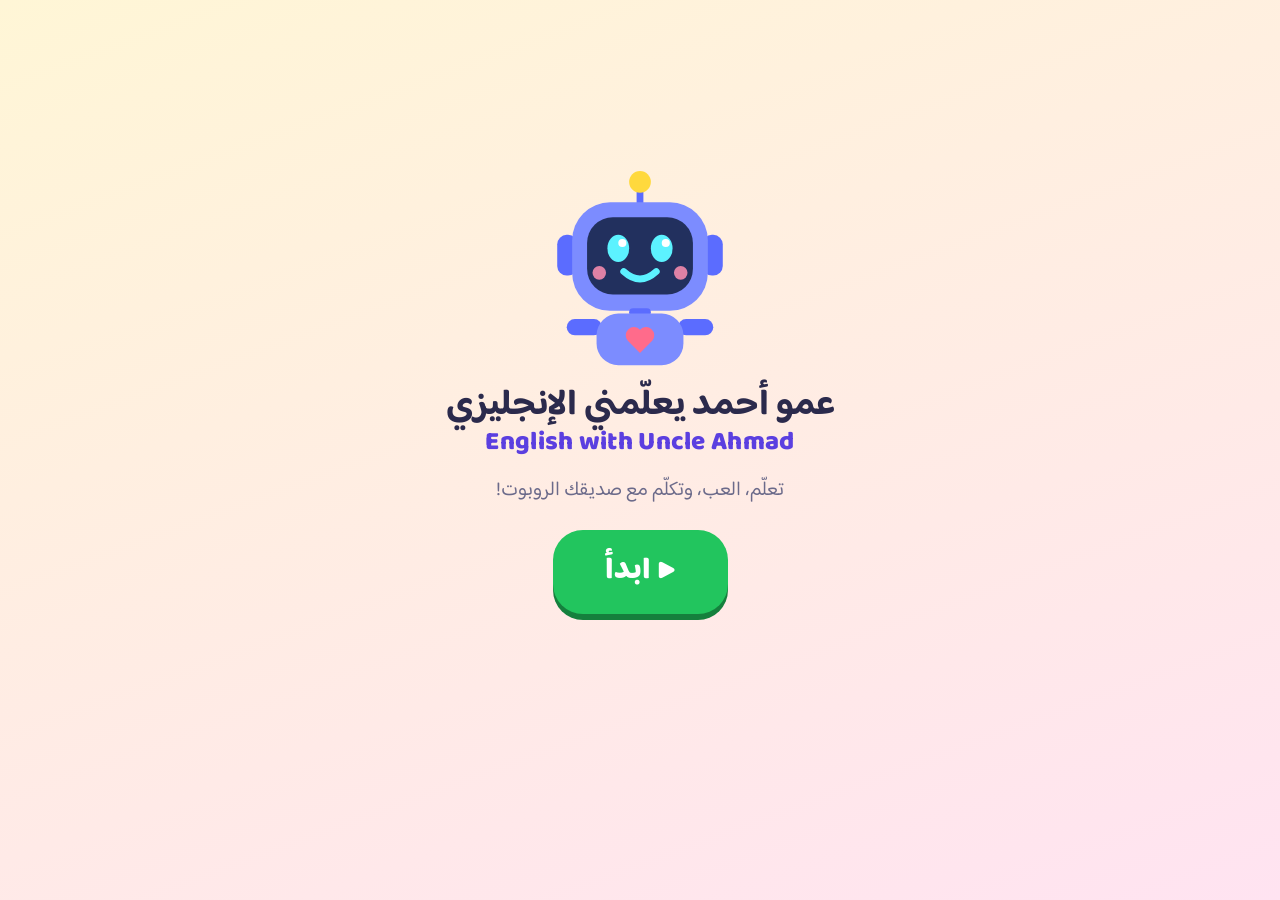
<file: index.html>
<!doctype html>
<html lang="ar" dir="rtl">
<head>
  <meta charset="utf-8">
  <meta name="viewport" content="width=device-width, initial-scale=1, viewport-fit=cover">
  <meta name="theme-color" content="#7C5CFF">
  <meta name="description" content="تطبيق لتعليم الأطفال اللغة الإنجليزية مع الروبوت عمو أحمد">
  <meta name="mobile-web-app-capable" content="yes">
  <meta name="apple-mobile-web-app-capable" content="yes">
  <meta name="apple-mobile-web-app-status-bar-style" content="default">
  <meta name="apple-mobile-web-app-title" content="عمو أحمد">
  <title>عمو أحمد يعلّمني الإنجليزي</title>
  <link rel="manifest" href="manifest.webmanifest">
  <link rel="icon" href="icons/icon.svg" type="image/svg+xml">
  <link rel="apple-touch-icon" href="icons/icon-192.png">
  <link rel="preconnect" href="https://fonts.googleapis.com">
  <link rel="preconnect" href="https://fonts.gstatic.com" crossorigin>
  <link rel="stylesheet" href="https://fonts.googleapis.com/css2?family=Baloo+Bhaijaan+2:wght@500;700;800&display=swap">
  <link rel="stylesheet" href="styles.css">
</head>
<body>
  <div id="app" class="is-splash">
    <header class="topbar">
      <button id="backBtn" class="icon-btn" type="button" aria-label="رجوع">→</button>
      <div id="title" class="title">عمو أحمد</div>
      <div class="stars-pill" aria-label="نجومك"><span>⭐</span><span id="starCount">0</span></div>
      <button id="profileBtn" class="icon-btn profile-btn" type="button" aria-label="اختر الطفل">👤</button>
    </header>

    <section class="robot-dock">
      <div id="robot" class="robot" aria-hidden="true">
        <svg viewBox="0 0 140 150">
          <g class="r-antenna">
            <line x1="70" y1="12" x2="70" y2="28" stroke="#5B6CFF" stroke-width="5" stroke-linecap="round"/>
            <circle class="r-bulb" cx="70" cy="11" r="8" fill="#FFD93D"/>
          </g>
          <rect x="9" y="50" width="15" height="30" rx="7" fill="#5B6CFF"/>
          <rect x="116" y="50" width="15" height="30" rx="7" fill="#5B6CFF"/>
          <rect x="20" y="26" width="100" height="80" rx="28" fill="#7C8CFF"/>
          <rect x="31" y="37" width="78" height="57" rx="19" fill="#22305E"/>
          <g class="r-eyes">
            <ellipse class="r-eye" cx="54" cy="60" rx="8" ry="10" fill="#5CF2FF"/>
            <ellipse class="r-eye" cx="86" cy="60" rx="8" ry="10" fill="#5CF2FF"/>
            <circle cx="57" cy="56" r="3" fill="#fff"/>
            <circle cx="89" cy="56" r="3" fill="#fff"/>
          </g>
          <circle cx="40" cy="78" r="5" fill="#FF8FB1" opacity=".85"/>
          <circle cx="100" cy="78" r="5" fill="#FF8FB1" opacity=".85"/>
          <path class="r-smile" d="M58 77 Q70 88 82 77" stroke="#5CF2FF" stroke-width="5" fill="none" stroke-linecap="round"/>
          <ellipse class="r-talk" cx="70" cy="81" rx="10" ry="6" fill="#5CF2FF"/>
          <rect x="62" y="104" width="16" height="6" rx="3" fill="#5B6CFF"/>
          <g class="r-arm r-arm-l"><rect x="16" y="112" width="26" height="12" rx="6" fill="#5B6CFF"/></g>
          <g class="r-arm r-arm-r"><rect x="98" y="112" width="26" height="12" rx="6" fill="#5B6CFF"/></g>
          <rect x="38" y="108" width="64" height="38" rx="16" fill="#7C8CFF"/>
          <path d="M70 137 l-9 -9 a6 6 0 0 1 9 -8 a6 6 0 0 1 9 8 z" fill="#FF6B8B"/>
        </svg>
      </div>
      <button id="bubble" class="bubble" type="button" aria-live="polite" title="اضغط لتسمع مرة أخرى">
        <span class="b-en" dir="ltr"></span>
        <span class="b-ar"></span>
      </button>
    </section>

    <main id="main"></main>
  </div>

  <div id="overlay" class="overlay" hidden></div>
  <div id="toast" class="toast" role="status" hidden></div>
  <div id="confetti" class="confetti" aria-hidden="true"></div>

  <script>
    // شبكة أمان: إن تعطّل التطبيق عند البدء (مثلاً نسخ مختلطة من الكاش) نعرض زر إصلاح بدل شاشة فارغة.
    // الإصلاح يمسح الكاش فقط — النجوم وملفات الأطفال تبقى.
    (function () {
      function showRepair() {
        if (window.__roboReady || document.getElementById('repairBox')) return;
        var box = document.createElement('div');
        box.id = 'repairBox';
        box.style.cssText = 'position:fixed;inset:0;z-index:999;display:flex;flex-direction:column;align-items:center;justify-content:center;gap:16px;padding:24px;text-align:center;background:#FFF6D6;font:700 20px system-ui,sans-serif;color:#2B2A4C';
        box.innerHTML = '<div style="font-size:72px">🤖🔧</div><div>عمو أحمد يحتاج تحديث صغير</div>' +
          '<button style="font:800 24px system-ui,sans-serif;padding:16px 36px;border:0;border-radius:22px;background:#22C55E;color:#fff">🔄 إصلاح وتحديث</button>' +
          '<div style="font-size:15px;color:#6B6A8A">النجوم وملفات الأطفال لن تُحذف</div>';
        box.querySelector('button').onclick = function () {
          var jobs = [];
          if (window.caches) jobs.push(caches.keys().then(function (k) { return Promise.all(k.map(function (x) { return caches.delete(x); })); }));
          if (navigator.serviceWorker) jobs.push(navigator.serviceWorker.getRegistrations().then(function (r) { return Promise.all(r.map(function (x) { return x.unregister(); })); }));
          Promise.all(jobs).catch(function () {}).then(function () { location.reload(); });
        };
        document.body.appendChild(box);
      }
      window.addEventListener('error', function () { setTimeout(showRepair, 50); });
      window.addEventListener('load', function () { setTimeout(showRepair, 1500); });
    })();
  </script>
  <script src="levels.js"></script>
  <script src="app.js"></script>
</body>
</html>
</file>
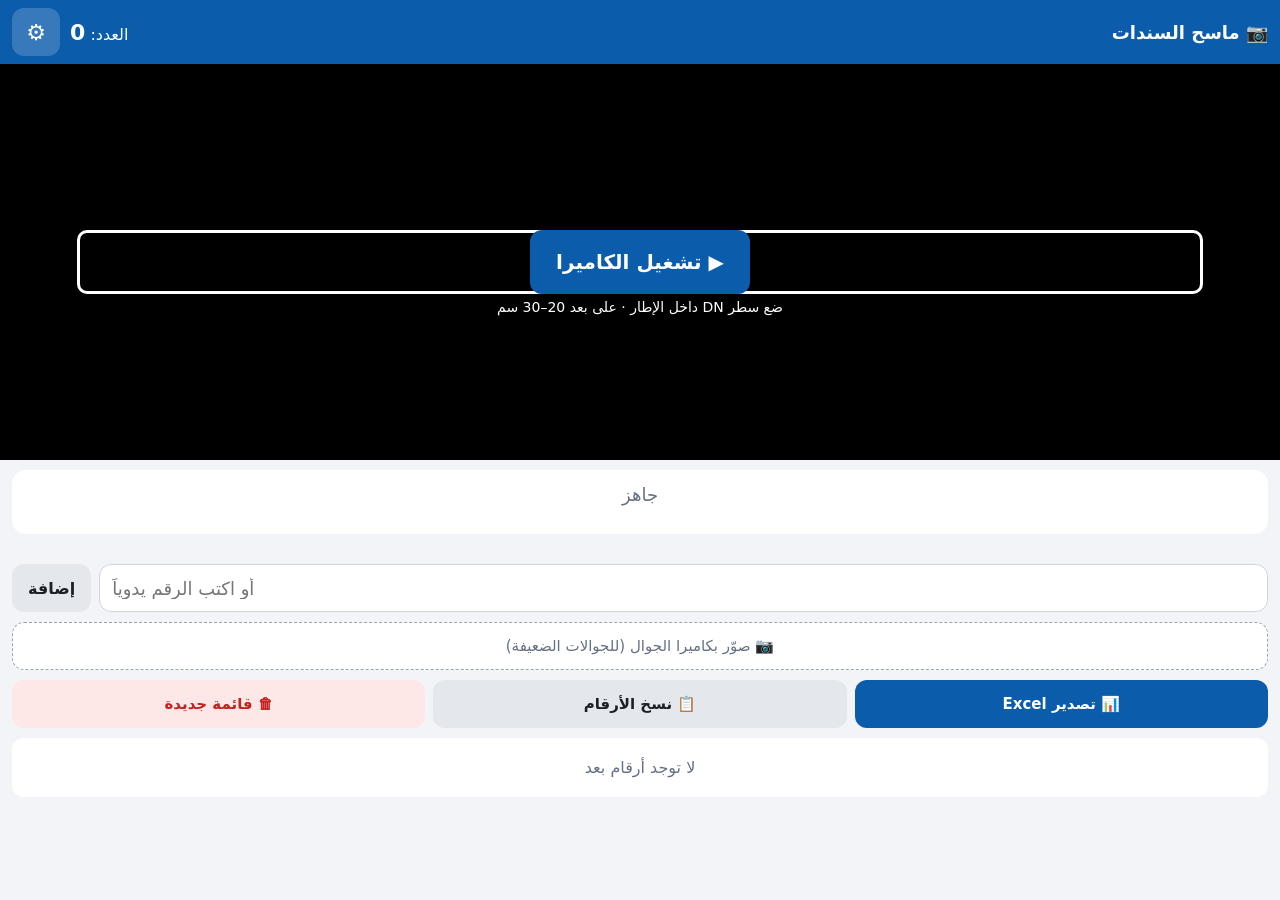
<file: dn-scanner/index.html>
<!doctype html>
<html lang="ar" dir="rtl">
<head>
  <meta charset="utf-8">
  <meta name="viewport" content="width=device-width, initial-scale=1, viewport-fit=cover">
  <meta name="theme-color" content="#0b5cab">
  <meta name="apple-mobile-web-app-capable" content="yes">
  <meta name="mobile-web-app-capable" content="yes">
  <meta name="apple-mobile-web-app-title" content="ماسح السندات">
  <title>ماسح السندات</title>
  <link rel="manifest" href="manifest.webmanifest">
  <link rel="icon" href="icons/icon-192.png">
  <link rel="apple-touch-icon" href="icons/icon-192.png">
  <link rel="stylesheet" href="styles.css">
</head>
<body>
  <header class="bar">
    <h1>📷 ماسح السندات</h1>
    <div class="count">العدد: <b id="count"><bdi dir="ltr">0</bdi></b></div>
    <button id="btnSettings" class="icon" aria-label="الإعدادات">⚙️</button>
  </header>

  <section class="cam" id="cam">
    <video id="video" playsinline muted autoplay></video>
    <div class="frame" id="frame"><span>ضع سطر DN داخل الإطار · على بعد 20–30 سم</span></div>
    <div class="camTools">
      <button id="btnTorch" class="icon" hidden aria-label="الفلاش">🔦</button>
      <input id="zoom" type="range" hidden aria-label="تقريب">
      <button id="btnPause" class="icon" hidden aria-label="إيقاف مؤقت">⏸</button>
    </div>
    <div id="focusRing" class="focusRing" hidden></div>
    <button id="btnShot" class="shot" hidden aria-label="التقاط">📸</button>
    <button id="btnStart" class="start">▶ تشغيل الكاميرا</button>
    <div id="camMsg" class="camMsg" hidden></div>
  </section>

  <div id="result" class="result idle">جاهز</div>
  <div id="ocrLive" class="ocrLive" dir="ltr"></div>

  <div id="confirmBox" class="confirmBox" hidden>
    <div>هل هذا هو رقم السند؟</div>
    <b id="confirmNum" dir="ltr"></b>
    <div class="row3">
      <button id="confirmYes" class="primary">✅ نعم، أضفه</button>
      <button id="confirmEdit">✏️ تعديل</button>
      <button id="confirmNo">✕</button>
    </div>
  </div>

  <form id="manual" class="manual" autocomplete="off">
    <input id="manualInput" inputmode="numeric" placeholder="أو اكتب الرقم يدوياً" dir="ltr">
    <button type="submit">إضافة</button>
  </form>

  <button id="btnNative" class="native" type="button">📷 صوّر بكاميرا الجوال (للجوالات الضعيفة)</button>
  <input id="nativeCam" type="file" accept="image/*" capture="environment" hidden>

  <div id="photoView" class="photoView" hidden>
    <p id="photoHint">المس رقم السند (DN) في الصورة</p>
    <canvas id="photoCanvas"></canvas>
    <button id="photoClose" type="button">إلغاء</button>
  </div>

  <div class="actions">
    <button id="btnExport" class="primary">📊 تصدير Excel</button>
    <button id="btnCopy">📋 نسخ الأرقام</button>
    <button id="btnClear" class="danger">🗑 قائمة جديدة</button>
  </div>

  <ol id="list" class="list"></ol>

  <dialog id="settings">
    <form method="dialog">
      <h2>الإعدادات</h2>
      <label>اسم الجهاز / الموظف (يظهر في ملف Excel)
        <input id="setDevice" maxlength="30">
      </label>
      <label>عدد خانات رقم الفاتورة (بدون DN)
        <input id="setLen" type="number" min="0" max="20" inputmode="numeric">
        <small>مثال: DN١٢٠٢٠٤٠٠٢٠٦ أو DN12020400281 ← 11 خانة. ضع 0 لقبول أي رقم من 8 إلى 14 خانة.</small>
      </label>
      <label class="row"><input id="setSound" type="checkbox"> صوت عند القراءة</label>
      <label class="row"><input id="setConfirm" type="checkbox"> تأكيد بقراءتين متطابقتين (أدق)</label>
      <p class="learn">🧠 تعلّم القارئ <bdi dir="ltr" id="learnCount">0</bdi> حرفاً من تصحيحاتك على هذا الجهاز.
        <small>إذا لم يقرأ السند: اترك الكاميرا عليه واكتب الرقم يدوياً، أو صحّح رقماً خاطئاً بـ ✏️، فيتعلّم القارئ.</small>
        <button id="btnResetLearn" type="button" class="danger">مسح ما تعلّمه</button></p>
      <p class="ver">الإصدار <bdi dir="ltr" id="ver"></bdi> · يعمل بدون إنترنت · البيانات على هذا الجهاز فقط</p>
      <menu><button value="ok" class="primary">حفظ</button></menu>
    </form>
  </dialog>

  <script src="digits.js"></script>
  <script src="templates.js"></script>
  <script src="xlsx.js"></script>
  <script src="app.js"></script>
  <script>
    if ('serviceWorker' in navigator) {
      addEventListener('load', () => navigator.serviceWorker.register('sw.js').catch(() => {}));
    }
  </script>
</body>
</html>
</file>
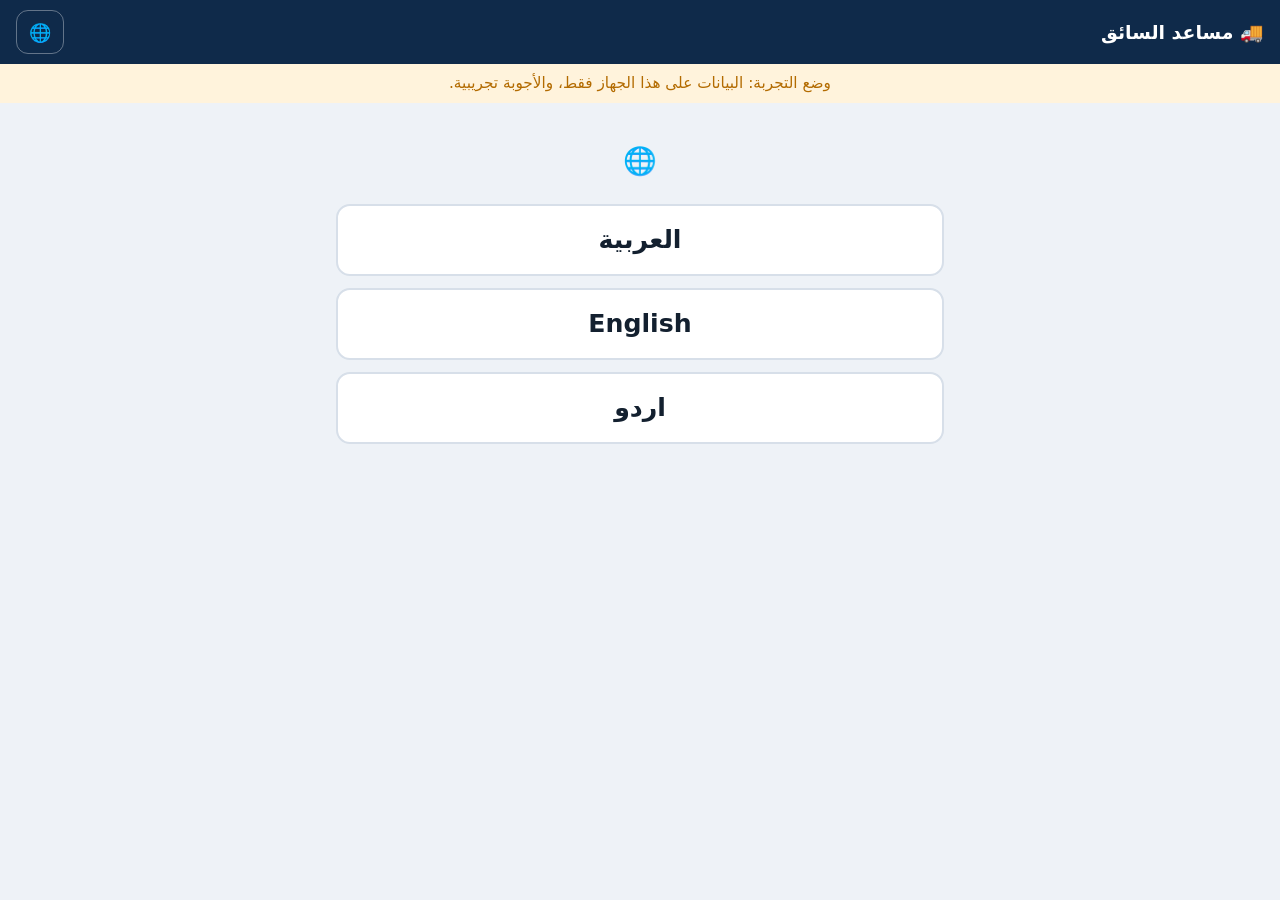
<file: driver-bot/index.html>
<!doctype html>
<html lang="ar" dir="rtl">
<head>
  <meta charset="utf-8">
  <meta name="viewport" content="width=device-width, initial-scale=1, viewport-fit=cover">
  <meta name="theme-color" content="#0f2a4a">
  <title>مساعد السائق</title>
  <link rel="manifest" href="manifest.webmanifest">
  <link rel="icon" href="icon.svg" type="image/svg+xml">
  <link rel="apple-touch-icon" href="icon.svg">
  <link rel="stylesheet" href="styles.css">
</head>
<body>
  <header class="top">
    <div class="brand"><span aria-hidden="true">🚚</span> <span id="appName">مساعد السائق</span></div>
    <div class="top-actions">
      <span id="truckBadge" class="badge" hidden></span>
      <button id="langBtn" class="ghost" type="button">🌐</button>
      <button id="logoutBtn" class="ghost" type="button" hidden>🚪</button>
    </div>
  </header>

  <div id="demoBanner" class="demo" hidden></div>

  <main id="app">
    <!-- اختيار اللغة -->
    <section id="langScreen" class="screen" hidden>
      <h1 class="center">🌐</h1>
      <div class="lang-list">
        <button class="big" data-lang="ar" type="button" lang="ar" dir="rtl">العربية</button>
        <button class="big" data-lang="en" type="button" lang="en" dir="ltr">English</button>
        <button class="big" data-lang="ur" type="button" lang="ur" dir="rtl">اردو</button>
      </div>
    </section>

    <!-- الدخول -->
    <section id="loginScreen" class="screen" hidden>
      <form id="loginForm" class="card" autocomplete="on">
        <label><span data-t="truckNo"></span>
          <input id="truckInput" name="truck" inputmode="text" autocapitalize="characters" autocomplete="username" required dir="ltr">
        </label>
        <label><span data-t="pin"></span>
          <input id="pinInput" name="pin" type="password" inputmode="numeric" autocomplete="current-password" required dir="ltr">
        </label>
        <button class="big primary" type="submit" data-t="login"></button>
        <p id="loginMsg" class="msg" role="alert"></p>
        <p id="demoHint" class="hint" hidden></p>
      </form>
    </section>

    <!-- الشاشة الرئيسية -->
    <section id="homeScreen" class="screen" hidden>
      <div id="statusCard" class="card status">
        <div class="km-label" data-t="odometer"></div>
        <div class="km"><bdi dir="ltr" id="kmValue">—</bdi> <span data-t="km"></span></div>
        <div class="bar" aria-hidden="true"><div id="barFill"></div></div>
        <p id="oilLine" class="oil-line"></p>
        <p id="oilSub" class="sub"></p>
        <div class="row">
          <button id="readingBtn" class="big primary" type="button" data-t="updateKm"></button>
          <button id="oilBtn" class="big" type="button" data-t="oilChanged"></button>
        </div>
      </div>

      <div class="card chat">
        <h2 data-t="askTitle"></h2>
        <div id="messages" class="messages" aria-live="polite"></div>
        <div id="chips" class="chips"></div>
        <form id="askForm" class="ask">
          <textarea id="askInput" rows="1" maxlength="1000"></textarea>
          <button id="micBtn" class="icon" type="button" hidden>🎤</button>
          <button id="sendBtn" class="icon primary" type="submit">➤</button>
        </form>
      </div>
    </section>
  </main>

  <!-- نافذة إدخال العداد -->
  <div id="kmDialog" class="overlay" hidden>
    <form id="kmForm" class="card dialog">
      <p id="kmTitle" class="dialog-title"></p>
      <input id="kmInput" inputmode="numeric" pattern="[0-9٠-٩۰-۹,]*" dir="ltr" autocomplete="off" required>
      <p id="kmMsg" class="msg" role="alert"></p>
      <div class="row">
        <button class="big primary" type="submit" data-t="save"></button>
        <button id="kmCancel" class="big" type="button" data-t="cancel"></button>
      </div>
    </form>
  </div>

  <div id="toast" class="toast" hidden></div>

  <script src="app.js"></script>
</body>
</html>
</file>
<file: styles.css>
:root {
  --bg1: #FFF6D6;
  --bg2: #FFE3F1;
  --ink: #2B2A4C;
  --muted: #6B6A8A;
  --card: #FFFFFF;
  --primary: #7C5CFF;
  --primary-dark: #5B3FE0;
  --green: #22C55E;
  --red: #FF5C7A;
  --yellow: #FFD93D;
  --blue: #3BA7FF;
  --radius: 26px;
  --shadow: 0 6px 0 rgba(43, 42, 76, .12), 0 10px 24px rgba(43, 42, 76, .10);
  --font: 'Baloo Bhaijaan 2', 'Segoe UI', Tahoma, 'Noto Sans Arabic', system-ui, sans-serif;
}

* { box-sizing: border-box; -webkit-tap-highlight-color: transparent; }
html, body { margin: 0; height: 100%; }
body {
  font-family: var(--font);
  color: var(--ink);
  background: linear-gradient(160deg, var(--bg1), var(--bg2)) fixed;
  background-color: var(--bg1);
  overscroll-behavior-y: none;
  -webkit-user-select: none;
  user-select: none;
}
button { font-family: inherit; color: inherit; cursor: pointer; border: 0; background: none; }
[dir="ltr"] { direction: ltr; unicode-bidi: isolate; }
.en-text { font-weight: 800; letter-spacing: .3px; }

#app {
  max-width: 640px;
  margin: 0 auto;
  min-height: 100%;
  padding: calc(env(safe-area-inset-top) + 8px) 16px calc(env(safe-area-inset-bottom) + 24px);
  display: flex;
  flex-direction: column;
}

/* ---------- top bar ---------- */
.topbar { display: flex; align-items: center; gap: 10px; min-height: 56px; }
.title { flex: 1; font-size: 22px; font-weight: 800; text-align: center; white-space: nowrap; overflow: hidden; text-overflow: ellipsis; }
.icon-btn {
  width: 52px; height: 52px; border-radius: 18px; background: var(--card); box-shadow: var(--shadow);
  font-size: 26px; font-weight: 800; display: grid; place-items: center; flex: none;
}
.icon-btn:active { transform: translateY(3px); box-shadow: 0 3px 0 rgba(43,42,76,.12); }
.stars-pill {
  display: flex; align-items: center; gap: 4px; background: var(--card); box-shadow: var(--shadow);
  border-radius: 999px; padding: 6px 14px; font-size: 22px; font-weight: 800; flex: none;
}
.is-home #backBtn { visibility: hidden; }
.is-splash .topbar, .is-splash .robot-dock { display: none; }

/* ---------- robot + bubble ---------- */
.robot-dock { display: flex; align-items: center; gap: 10px; margin: 6px 0 14px; }
.robot { width: 104px; flex: none; }
.robot svg { width: 100%; height: auto; display: block; overflow: visible; }
.bubble {
  position: relative; flex: 1; min-height: 84px; background: var(--card); border-radius: var(--radius);
  box-shadow: var(--shadow); padding: 12px 16px; text-align: start;
  display: flex; flex-direction: column; justify-content: center; gap: 2px;
}
.bubble::before {
  content: ''; position: absolute; top: 50%; right: -10px; transform: translateY(-50%);
  border: 12px solid transparent; border-right: 0; border-left-color: var(--card);
}
.b-en { font-size: 24px; font-weight: 800; color: var(--primary-dark); line-height: 1.25; text-align: left; }
.b-ar { font-size: 18px; font-weight: 600; color: var(--muted); line-height: 1.4; }
.b-en:empty, .b-ar:empty { display: none; }

/* robot animations */
.r-eye { transform-box: fill-box; transform-origin: center; animation: blink 4.5s infinite; }
.r-bulb { animation: glow 1.8s ease-in-out infinite; }
.r-talk { display: none; transform-box: fill-box; transform-origin: center; }
.robot.talking .r-smile { display: none; }
.robot.talking .r-talk { display: block; animation: talk .22s ease-in-out infinite alternate; }
.r-arm { transform-box: fill-box; }
.r-arm-l { transform-origin: 100% 50%; }
.r-arm-r { transform-origin: 0% 50%; }
.robot.wave .r-arm-r { animation: wave .5s ease-in-out 3 alternate; }
.robot.happy svg { animation: hop .45s ease-out 2; }
.robot.happy .r-arm-l { animation: armUpL .45s ease-out 2; }
.robot.happy .r-arm-r { animation: armUpR .45s ease-out 2; }
.robot.listening .r-bulb { fill: #FF5C7A; animation: glow .5s infinite; }

@keyframes blink { 0%, 92%, 100% { transform: scaleY(1); } 95% { transform: scaleY(.1); } }
@keyframes glow { 50% { opacity: .45; } }
@keyframes talk { from { transform: scaleY(.25); } to { transform: scaleY(1.15); } }
@keyframes wave { from { transform: rotate(0); } to { transform: rotate(-55deg); } }
@keyframes hop { 50% { transform: translateY(-14px); } }
@keyframes armUpL { 50% { transform: rotate(40deg); } }
@keyframes armUpR { 50% { transform: rotate(-40deg); } }

/* ---------- generic ---------- */
#main { flex: 1; }
.screen { animation: pop .3s ease-out; }
@keyframes pop { from { opacity: 0; transform: translateY(10px); } }
.section-title { font-size: 24px; font-weight: 800; margin: 6px 4px 12px; }
.tip {
  background: rgba(255,255,255,.75); border: 3px dashed #FFB84D; border-radius: 20px;
  padding: 10px 14px; font-size: 18px; font-weight: 600; margin-bottom: 14px; line-height: 1.5;
}
.btn {
  display: flex; align-items: center; justify-content: center; gap: 10px;
  min-height: 64px; padding: 10px 22px; border-radius: 22px; font-size: 22px; font-weight: 800;
  background: var(--primary); color: #fff; box-shadow: 0 6px 0 var(--primary-dark);
  transition: transform .08s;
}
.btn:active { transform: translateY(4px); box-shadow: 0 2px 0 var(--primary-dark); }
.btn.green { background: var(--green); box-shadow: 0 6px 0 #15803D; }
.btn.orange { background: #FF9F43; box-shadow: 0 6px 0 #D97706; }
.btn.white { background: var(--card); color: var(--ink); box-shadow: var(--shadow); }
.btn.block { width: 100%; }
.btn-row { display: flex; gap: 12px; flex-wrap: wrap; }
.btn-row > .btn { flex: 1; min-width: 130px; }
.btn small { font-size: 15px; opacity: .85; font-weight: 600; }

/* ---------- splash ---------- */
.splash { min-height: 85vh; display: flex; flex-direction: column; align-items: center; justify-content: center; text-align: center; gap: 14px; }
.splash .robot { width: 190px; }
.splash h1 { font-size: 36px; margin: 0; line-height: 1.2; }
.splash h1 .en-text { display: block; color: var(--primary-dark); font-size: 26px; }
.splash p { font-size: 20px; margin: 0 0 8px; color: var(--muted); }
.splash .btn { font-size: 30px; min-height: 84px; padding: 10px 52px; border-radius: 30px; animation: pulse 1.6s infinite; }
@keyframes pulse { 50% { transform: scale(1.05); } }

/* ---------- home: level map ---------- */
.levels { display: grid; grid-template-columns: repeat(2, minmax(0, 1fr)); gap: 14px; }
.level-tile {
  position: relative; border-radius: var(--radius); padding: 14px 10px 12px; min-height: 150px;
  background: var(--c); color: #fff; box-shadow: 0 6px 0 rgba(0,0,0,.18), 0 10px 22px rgba(0,0,0,.12);
  display: flex; flex-direction: column; align-items: center; justify-content: center; gap: 2px; text-align: center;
}
.level-tile:active { transform: translateY(4px); }
.level-tile .num {
  position: absolute; top: 8px; right: 10px; width: 36px; height: 36px; border-radius: 50%;
  background: rgba(255,255,255,.9); color: var(--ink); font-weight: 800; font-size: 20px; display: grid; place-items: center;
}
.level-tile .ico { font-size: 50px; line-height: 1.1; }
.level-tile .t-ar { font-size: 19px; font-weight: 800; line-height: 1.25; }
.level-tile .t-en { font-size: 14px; font-weight: 700; opacity: .9; }
.level-tile .lstars { font-size: 18px; letter-spacing: 2px; margin-top: 2px; }
.level-tile.locked { filter: grayscale(.85); opacity: .6; }
.level-tile.locked .ico { opacity: .55; }
.level-tile .lock { font-size: 14px; font-weight: 700; background: rgba(0,0,0,.25); border-radius: 999px; padding: 1px 10px; margin-top: 4px; }
.level-tile.current { outline: 5px solid var(--yellow); outline-offset: 3px; animation: pulse 1.8s infinite; }
.home-actions { display: flex; gap: 12px; margin-top: 18px; }
.home-actions .btn { flex: 1; font-size: 18px; min-height: 56px; }

/* ---------- level menu ---------- */
.activities { display: grid; gap: 14px; }
.activity {
  display: flex; align-items: center; gap: 14px; padding: 14px 18px; border-radius: var(--radius);
  background: var(--card); box-shadow: var(--shadow); text-align: start; min-height: 96px;
}
.activity:active { transform: translateY(4px); }
.activity .a-ico { font-size: 46px; width: 70px; height: 70px; border-radius: 22px; display: grid; place-items: center; background: var(--c); flex: none; }
.activity .a-body { flex: 1; }
.activity .a-ar { font-size: 23px; font-weight: 800; display: block; }
.activity .a-en { font-size: 16px; font-weight: 700; color: var(--muted); display: block; }
.activity .a-state { font-size: 30px; }
.goals { margin: 0 0 14px; padding: 12px 18px; background: rgba(255,255,255,.75); border-radius: 20px; font-size: 18px; line-height: 1.7; }
.goals b { display: block; font-size: 19px; }
.goals ul { margin: 0; padding-inline-start: 22px; }
.level-stars { text-align: center; font-size: 34px; letter-spacing: 6px; margin: 6px 0 14px; }

/* ---------- learn: picture cards ---------- */
.cards { display: grid; grid-template-columns: repeat(2, minmax(0, 1fr)); gap: 14px; }
.pcard {
  position: relative; background: var(--card); border-radius: var(--radius); box-shadow: var(--shadow);
  aspect-ratio: 1 / 1; display: flex; flex-direction: column; align-items: center; justify-content: center;
  border: 4px solid transparent;
}
.pcard:active { transform: scale(.96); }
.pcard .emoji { font-size: clamp(64px, 20vw, 96px); line-height: 1; }
.pcard .word { font-size: 24px; font-weight: 800; color: var(--primary-dark); margin-top: 6px; }
.pcard.heard { border-color: #C9F5D7; }
.pcard .badge { position: absolute; top: 8px; left: 10px; font-size: 24px; }
.pcard.bounce .emoji { animation: bounce .5s; }
@keyframes bounce { 30% { transform: scale(1.25) rotate(-6deg); } 60% { transform: scale(.95) rotate(4deg); } }

/* ---------- word sheet (overlay) ---------- */
.overlay {
  position: fixed; inset: 0; z-index: 50; background: rgba(43,42,76,.45);
  display: flex; align-items: flex-end; justify-content: center; animation: fade .2s;
}
.overlay[hidden] { display: none; }
@keyframes fade { from { opacity: 0; } }
.sheet {
  width: 100%; max-width: 640px; background: var(--card); border-radius: 32px 32px 0 0;
  padding: 18px 16px calc(env(safe-area-inset-bottom) + 20px); text-align: center; position: relative;
  animation: up .25s ease-out; max-height: 92vh; overflow-y: auto;
}
@keyframes up { from { transform: translateY(40%); } }
.sheet .close { position: absolute; top: 12px; left: 12px; width: 48px; height: 48px; border-radius: 16px; background: #F1EEFF; font-size: 24px; font-weight: 800; }
.sheet .big-emoji { font-size: 130px; line-height: 1.1; display: inline-block; }
.sheet .big-emoji.bounce { animation: bounce .6s; }
.sheet .big-word { font-size: 52px; font-weight: 800; color: var(--primary-dark); line-height: 1.1; }
.sheet .big-ar { font-size: 28px; font-weight: 700; color: var(--muted); }
.sheet .example { margin: 10px auto 14px; padding: 8px 14px; background: #FFF6D6; border-radius: 16px; font-size: 18px; max-width: 420px; }
.sheet .example .en-text { display: block; font-size: 21px; color: var(--ink); }
.sheet .btn-row { margin-top: 10px; }
.sheet h2 { margin: 6px 0 10px; font-size: 26px; }
.sheet p { font-size: 18px; line-height: 1.6; margin: 6px 0; }
.result { min-height: 34px; font-size: 22px; font-weight: 800; margin-top: 8px; }
.result.ok { color: var(--green); }
.result.no { color: var(--red); }
.mic.listening { background: var(--red); box-shadow: 0 6px 0 #B91C3C; animation: pulse .7s infinite; }

/* ---------- game ---------- */
.dots { display: flex; justify-content: center; gap: 8px; margin: 0 0 14px; flex-wrap: wrap; }
.dots span { width: 18px; height: 18px; border-radius: 50%; background: rgba(43,42,76,.15); }
.dots span.ok { background: var(--green); }
.dots span.miss { background: #FFB84D; }
.dots span.now { background: var(--primary); transform: scale(1.3); }
.choices { display: grid; grid-template-columns: repeat(3, minmax(0, 1fr)); gap: 12px; }
.choice { min-width: 0; overflow: hidden;
  background: var(--card); border-radius: var(--radius); box-shadow: var(--shadow); aspect-ratio: 1/1;
  display: grid; place-items: center; font-size: clamp(54px, 17vw, 88px); border: 5px solid transparent;
}
.choice.right { border-color: var(--green); background: #E9FBEF; animation: bounce .5s; }
.choice.wrong { border-color: var(--red); animation: shake .4s; }
@keyframes shake { 20%, 60% { transform: translateX(-8px); } 40%, 80% { transform: translateX(8px); } }
.replay-row { display: flex; justify-content: center; margin-top: 18px; }
.score { text-align: center; padding: 10px 0; }
.score .big { font-size: 64px; font-weight: 800; color: var(--primary-dark); }
.score .stars3 { font-size: 54px; letter-spacing: 6px; }

/* ---------- chat ---------- */
.chat { display: flex; flex-direction: column; gap: 10px; padding-bottom: 8px; }
.msg { width: fit-content; max-width: 86%; padding: 10px 14px; border-radius: 22px; box-shadow: var(--shadow); animation: pop .25s; }
.msg.robot { align-self: flex-start; background: var(--card); border-start-start-radius: 6px; }
.msg.kid { align-self: flex-end; background: #DDF4FF; border-start-end-radius: 6px; }
.msg .m-en { font-size: 22px; font-weight: 800; display: block; text-align: left; }
.msg.robot .m-en { color: var(--primary-dark); }
.msg .m-ar { font-size: 16px; color: var(--muted); display: block; }
.msg .m-img { font-size: 90px; display: block; text-align: center; line-height: 1.1; }
.msg .who { font-size: 14px; font-weight: 700; color: var(--muted); }
.replies { position: sticky; bottom: 0; padding: 12px 0 4px; background: linear-gradient(transparent, var(--bg2) 22%); display: grid; gap: 10px; }
.reply { flex-direction: column; gap: 0; min-height: 66px; }
.reply .en-text { font-size: 23px; }
.reply small { font-size: 15px; }
.mic-big { min-height: 70px; font-size: 22px; }

/* ---------- toast & confetti ---------- */
.toast {
  position: fixed; bottom: calc(env(safe-area-inset-bottom) + 20px); left: 50%; transform: translateX(-50%);
  z-index: 80; background: var(--ink); color: #fff; padding: 12px 18px; border-radius: 18px;
  font-size: 17px; max-width: calc(100% - 32px); width: max-content; text-align: center; line-height: 1.5;
  animation: pop .25s;
}
.toast[hidden] { display: none; }
.confetti { position: fixed; inset: 0; pointer-events: none; z-index: 90; overflow: hidden; }
.confetti i { position: absolute; top: -20px; width: 12px; height: 16px; border-radius: 3px; animation: fall linear forwards; }
@keyframes fall { to { transform: translateY(110vh) rotate(720deg); } }

/* settings */
.setting { display: flex; align-items: center; justify-content: space-between; gap: 12px; padding: 12px 4px; border-bottom: 2px solid #F1EEFF; font-size: 19px; text-align: start; }
.switch { width: 64px; height: 36px; border-radius: 999px; background: #D8D6E8; position: relative; flex: none; transition: background .2s; }
.switch::after { content: ''; position: absolute; top: 4px; right: 4px; width: 28px; height: 28px; border-radius: 50%; background: #fff; transition: right .2s; }
.switch.on { background: var(--green); }
.switch.on::after { right: 32px; }

@media (min-width: 560px) {
  .levels { grid-template-columns: repeat(3, minmax(0, 1fr)); }
  .cards { grid-template-columns: repeat(3, minmax(0, 1fr)); }
  .robot { width: 124px; }
}
@media (prefers-reduced-motion: reduce) {
  *, *::before, *::after { animation-duration: .01ms !important; animation-iteration-count: 1 !important; }
}

/* ---------- ملفات الأطفال ---------- */
.profile-btn { font-size: 30px; }
.profiles { display: grid; grid-template-columns: repeat(2, minmax(0, 1fr)); gap: 14px; }
.profile-tile {
  position: relative; border-radius: var(--radius); padding: 16px 10px; min-height: 170px;
  background: var(--card); box-shadow: var(--shadow); border: 5px solid transparent;
  display: flex; flex-direction: column; align-items: center; justify-content: center; gap: 4px;
}
.profile-tile:active { transform: translateY(4px); }
.profile-tile .p-avatar {
  font-size: 64px; width: 100px; height: 100px; border-radius: 50%; display: grid; place-items: center;
  background: var(--c, #F1EEFF); line-height: 1;
}
.profile-tile .p-name { font-size: 24px; font-weight: 800; max-width: 100%; overflow: hidden; text-overflow: ellipsis; white-space: nowrap; }
.profile-tile .p-stars { font-size: 18px; font-weight: 700; color: var(--muted); }
.profile-tile.current { border-color: var(--yellow); }
.profile-tile.add { border: 4px dashed #C9C2F5; background: rgba(255,255,255,.6); box-shadow: none; }
.profile-tile.add .p-avatar { background: #F1EEFF; font-size: 48px; }
.profile-tile .edit-badge { position: absolute; top: 10px; left: 12px; font-size: 26px; }
.field-label { display: block; font-size: 21px; font-weight: 800; margin: 6px 4px 8px; }
.name-input {
  width: 100%; font: inherit; font-size: 26px; font-weight: 700; padding: 14px 18px; border-radius: 20px;
  border: 4px solid #E3DEFF; background: var(--card); color: var(--ink); outline: none;
  -webkit-user-select: text; user-select: text;
}
.name-input:focus { border-color: var(--primary); }
.hint { font-size: 16px; color: var(--muted); margin: 8px 4px 16px; line-height: 1.5; }
.avatars { display: grid; grid-template-columns: repeat(4, minmax(0, 1fr)); gap: 10px; margin-bottom: 20px; }
.avatar-choice {
  aspect-ratio: 1 / 1; font-size: clamp(36px, 11vw, 52px); border-radius: 22px; background: var(--card);
  box-shadow: var(--shadow); border: 4px solid transparent; display: grid; place-items: center;
}
.avatar-choice.on { border-color: var(--green); background: #E9FBEF; transform: scale(1.06); }
@media (min-width: 560px) { .profiles { grid-template-columns: repeat(3, minmax(0, 1fr)); } .avatars { grid-template-columns: repeat(6, minmax(0, 1fr)); } }

/* اختيار الصوت */
.voice-row { flex-direction: column; align-items: stretch; }
.voice-ctl { display: flex; gap: 10px; align-items: center; }
.voice-select {
  flex: 1; min-width: 0; font: inherit; font-size: 17px; padding: 10px 12px; border-radius: 16px;
  border: 3px solid #E3DEFF; background: var(--card); color: var(--ink);
}
.voice-test { min-height: 52px; padding: 6px 16px; font-size: 22px; flex: none; }
.voice-help { text-align: start; margin: 12px 0; padding: 10px 14px; background: #FFF6D6; border-radius: 16px; font-size: 17px; line-height: 1.6; }
.voice-help summary { font-weight: 800; cursor: pointer; }
.voice-help ol { margin: 8px 0 0; padding-inline-start: 22px; }

/* جمل طويلة (المستويات 9 و 10) */
.pcard .word.long { font-size: 16px; line-height: 1.25; padding: 0 8px; text-align: center; }
.sheet .big-word.long { font-size: 32px; line-height: 1.25; }
</file>
<file: dn-scanner/styles.css>
:root {
  --blue: #0b5cab;
  --green: #1e8e3e;
  --orange: #e37400;
  --red: #c5221f;
  --bg: #f2f4f7;
  --card: #fff;
  --text: #1c1f24;
  --muted: #667085;
}
* { box-sizing: border-box; }
html, body { margin: 0; }
body {
  font-family: system-ui, -apple-system, "Segoe UI", Tahoma, sans-serif;
  background: var(--bg);
  color: var(--text);
  padding-bottom: env(safe-area-inset-bottom);
  -webkit-tap-highlight-color: transparent;
}
button, input { font: inherit; }
button {
  min-height: 48px;
  border: 0;
  border-radius: 12px;
  padding: 0 16px;
  background: #e4e7ec;
  color: var(--text);
  font-weight: 600;
  cursor: pointer;
}
button:active { transform: scale(.97); }
button.primary { background: var(--blue); color: #fff; }
button.danger { background: #fde8e7; color: var(--red); }
button.icon { min-width: 48px; padding: 0; font-size: 22px; background: rgba(255,255,255,.85); }

.bar {
  position: sticky; top: 0; z-index: 5;
  display: flex; align-items: center; gap: 10px;
  padding: calc(8px + env(safe-area-inset-top)) 12px 8px;
  background: var(--blue); color: #fff;
}
.bar h1 { font-size: 18px; margin: 0; flex: 1; }
.bar .count { font-size: 16px; }
.bar .count b { font-size: 22px; }
.bar button.icon { background: rgba(255,255,255,.18); color: #fff; }

.cam {
  position: relative;
  height: 44vh; min-height: 240px; max-height: 420px;
  background: #000;
  overflow: hidden;
}
.cam video { width: 100%; height: 100%; object-fit: cover; display: block; }
.frame {
  position: absolute;
  left: 6%; right: 6%;
  top: 42%; height: 16%;
  border: 3px solid #fff;
  border-radius: 10px;
  box-shadow: 0 0 0 100vmax rgba(0,0,0,.35);
  display: flex; align-items: flex-end; justify-content: center;
  transition: border-color .15s;
  pointer-events: none;
}
.frame span {
  transform: translateY(calc(100% + 8px));
  color: #fff; font-size: 14px; text-shadow: 0 1px 3px #000;
}
.frame.ok { border-color: #34c759; }
.frame.dup { border-color: #ff9f0a; }
.camTools {
  position: absolute; top: 10px; left: 10px; right: 10px;
  display: flex; gap: 8px; align-items: center;
}
.camTools input[type=range] { flex: 1; accent-color: #fff; }
.start {
  position: absolute; inset: 0; margin: auto;
  width: 220px; height: 64px;
  font-size: 20px; background: var(--blue); color: #fff;
}
.shot {
  position: absolute; left: 50%; bottom: 12px; transform: translateX(-50%);
  width: 72px; height: 72px; min-height: 72px; border-radius: 50%;
  font-size: 30px; background: #fff; border: 4px solid var(--blue);
  box-shadow: 0 2px 10px rgba(0,0,0,.35);
}
.shot:active { transform: translateX(-50%) scale(.93); }
.shot:disabled { opacity: .5; }
.focusRing {
  position: absolute; width: 64px; height: 64px; margin: -32px 0 0 -32px;
  border: 2px solid #ffd60a; border-radius: 8px; pointer-events: none;
}
.confirmBox {
  margin: 10px 12px 0; padding: 14px; border-radius: 14px;
  background: #fff8e1; border: 2px solid #ffb300; text-align: center; font-size: 17px;
}
.confirmBox b { display: block; font-size: 28px; margin: 6px 0 10px; font-family: ui-monospace, monospace; }
.confirmBox .row3 { display: grid; grid-template-columns: minmax(0, 2fr) minmax(0, 1fr) minmax(0, .6fr); gap: 8px; }
.native {
  display: block; width: calc(100% - 24px); margin: 10px 12px 0;
  background: #fff; border: 1px dashed #98a2b3; color: var(--muted); font-weight: 500; font-size: 15px;
}
.photoView {
  position: fixed; inset: 0; z-index: 20; background: #000; color: #fff;
  display: flex; flex-direction: column; align-items: center; overflow: auto;
  padding: calc(10px + env(safe-area-inset-top)) 0 calc(10px + env(safe-area-inset-bottom));
}
.photoView[hidden] { display: none; }
.photoView p { margin: 6px 12px 10px; font-size: 18px; font-weight: 700; }
.photoView canvas { width: 100%; max-width: 900px; height: auto; touch-action: manipulation; }
.photoView button { margin: 12px; min-width: 140px; }
.camMsg {
  position: absolute; inset: auto 12px 12px; padding: 10px;
  background: rgba(0,0,0,.7); color: #fff; border-radius: 10px; text-align: center;
}

.result {
  margin: 10px 12px 0;
  padding: 14px;
  border-radius: 14px;
  text-align: center;
  font-size: 26px; font-weight: 700;
  background: var(--card);
  min-height: 64px;
}
.result.idle { color: var(--muted); font-size: 18px; font-weight: 500; }
.result.ok { background: #e6f4ea; color: var(--green); }
.result.dup { background: #fef3e2; color: var(--orange); }
.result.err { background: #fde8e7; color: var(--red); font-size: 18px; }
.result small { display: block; font-size: 14px; font-weight: 500; }
.ocrLive { margin: 4px 12px 0; font-size: 12px; color: var(--muted); min-height: 16px; text-align: center; font-family: ui-monospace, monospace; }

.manual { display: flex; gap: 8px; margin: 10px 12px 0; }
.manual input {
  flex: 1; min-width: 0; min-height: 48px;
  border: 1px solid #d0d5dd; border-radius: 12px; padding: 0 12px; font-size: 18px;
}
.actions {
  display: grid; grid-template-columns: repeat(3, minmax(0, 1fr)); gap: 8px;
  margin: 10px 12px 0;
}
.actions button { padding: 0 6px; font-size: 15px; }

.list { list-style: none; margin: 10px 12px 24px; padding: 0; }
.list li {
  display: flex; align-items: center; gap: 10px;
  background: var(--card);
  border-radius: 12px;
  padding: 6px 6px 6px 12px;
  margin-bottom: 6px;
}
.list li.flash { animation: flash 1s; }
@keyframes flash { from { background: #c8f0d2; } to { background: var(--card); } }
.list .idx { color: var(--muted); min-width: 28px; text-align: center; font-size: 14px; }
.list .num { flex: 1; font-size: 20px; font-weight: 700; font-family: ui-monospace, monospace; text-align: left; }
.list .meta { color: var(--muted); font-size: 13px; text-align: center; }
.list button { min-height: 40px; min-width: 40px; padding: 0; background: #f2f4f7; font-size: 16px; }
.list .empty { justify-content: center; color: var(--muted); padding: 20px; }

dialog { border: 0; border-radius: 16px; width: min(92vw, 420px); padding: 18px; }
dialog::backdrop { background: rgba(0,0,0,.4); }
dialog h2 { margin: 0 0 12px; }
dialog label { display: block; margin-bottom: 14px; font-weight: 600; }
dialog label input:not([type=checkbox]) {
  display: block; width: 100%; margin-top: 6px; min-height: 44px;
  border: 1px solid #d0d5dd; border-radius: 10px; padding: 0 10px; font-size: 17px;
}
dialog label.row { display: flex; align-items: center; gap: 10px; }
dialog label.row input { width: 22px; height: 22px; }
dialog small { display: block; color: var(--muted); font-weight: 400; margin-top: 4px; }
dialog menu { margin: 0; padding: 0; display: flex; justify-content: flex-end; }
dialog .learn { background: #f2f4f7; border-radius: 10px; padding: 10px; margin: 0 0 12px; }
dialog .learn small { margin: 4px 0 8px; }
dialog .learn button { min-height: 40px; }
dialog .ver { color: var(--muted); font-size: 12px; }

@media (prefers-reduced-motion: reduce) { * { animation: none !important; transition: none !important; } }
</file>
<file: driver-bot/styles.css>
:root {
  --bg: #eef2f7;
  --card: #ffffff;
  --text: #13202f;
  --muted: #5b6b7d;
  --line: #d7dfe9;
  --brand: #0f2a4a;
  --primary: #1f6feb;
  --primary-text: #ffffff;
  --ok: #1a8f4c;
  --ok-bg: #e5f6ec;
  --soon: #b36b00;
  --soon-bg: #fff3dc;
  --over: #c62828;
  --over-bg: #fde8e8;
  --bot: #f1f4f8;
  --me: #dbe9ff;
  --radius: 16px;
  font-size: 18px;
}
@media (prefers-color-scheme: dark) {
  :root {
    --bg: #0d1520;
    --card: #162232;
    --text: #e8eef5;
    --muted: #9aabbd;
    --line: #2a3a4e;
    --brand: #0a1a2c;
    --primary: #3b82f6;
    --ok: #4cc488;
    --ok-bg: #12301f;
    --soon: #f0b042;
    --soon-bg: #33270f;
    --over: #ff6b6b;
    --over-bg: #3a1717;
    --bot: #1e2c3e;
    --me: #1d3a66;
  }
}

* { box-sizing: border-box; }
html, body { margin: 0; }
body {
  background: var(--bg);
  color: var(--text);
  font-family: system-ui, -apple-system, "Segoe UI", "Noto Sans Arabic", "Noto Nastaliq Urdu", Tahoma, sans-serif;
  line-height: 1.5;
  min-height: 100vh;
}
[hidden] { display: none !important; }
button, input, textarea { font: inherit; color: inherit; }

.top {
  position: sticky; top: 0; z-index: 5;
  display: flex; align-items: center; justify-content: space-between; gap: 8px;
  padding: calc(10px + env(safe-area-inset-top)) 16px 10px;
  background: var(--brand); color: #fff;
}
.brand { font-weight: 700; font-size: 1.05rem; }
.top-actions { display: flex; align-items: center; gap: 6px; }
.badge { background: rgba(255,255,255,.15); border-radius: 999px; padding: 4px 12px; font-weight: 700; }
.ghost { background: transparent; border: 1px solid rgba(255,255,255,.35); color: #fff; border-radius: 12px; min-width: 48px; min-height: 44px; cursor: pointer; }

.demo { background: var(--soon-bg); color: var(--soon); padding: 8px 16px; font-size: .85rem; text-align: center; }

main { max-width: 640px; margin: 0 auto; padding: 16px; }
.card { background: var(--card); border-radius: var(--radius); padding: 16px; box-shadow: 0 1px 3px rgba(0,0,0,.08); margin-bottom: 16px; }
.center { text-align: center; }

.big {
  display: block; width: 100%; min-height: 58px; padding: 12px 16px;
  border-radius: 14px; border: 2px solid var(--line); background: var(--card);
  font-weight: 700; font-size: 1.05rem; cursor: pointer;
}
.big:active, .icon:active { transform: scale(.98); }
.primary { background: var(--primary); border-color: var(--primary); color: var(--primary-text); }
button:disabled { opacity: .55; cursor: default; }

.lang-list { display: grid; gap: 12px; }
.lang-list .big { font-size: 1.4rem; min-height: 72px; }

label { display: block; margin-bottom: 14px; font-weight: 600; }
input, textarea {
  display: block; width: 100%; margin-top: 6px; padding: 12px 14px;
  border: 2px solid var(--line); border-radius: 12px; background: var(--bg);
  font-size: 1.15rem;
}
input:focus, textarea:focus { outline: none; border-color: var(--primary); }
.msg { color: var(--over); min-height: 1.5em; margin: 8px 0 0; font-weight: 600; }
.hint { color: var(--muted); font-size: .9rem; margin: 4px 0 0; }

.status { border-inline-start: 8px solid var(--line); }
.status.ok { border-color: var(--ok); }
.status.soon { border-color: var(--soon); background: linear-gradient(var(--soon-bg), var(--card) 60%); }
.status.over { border-color: var(--over); background: linear-gradient(var(--over-bg), var(--card) 60%); }
.km-label { color: var(--muted); font-weight: 600; }
.km { font-size: 2.2rem; font-weight: 800; line-height: 1.2; }
.bar { height: 12px; background: var(--line); border-radius: 999px; overflow: hidden; margin: 12px 0 8px; }
#barFill { height: 100%; width: 0; background: var(--ok); border-radius: 999px; transition: width .4s; }
.status.soon #barFill { background: var(--soon); }
.status.over #barFill { background: var(--over); }
.oil-line { font-weight: 700; font-size: 1.1rem; margin: 6px 0 2px; }
.status.ok .oil-line { color: var(--ok); }
.status.soon .oil-line { color: var(--soon); }
.status.over .oil-line { color: var(--over); }
.sub { color: var(--muted); font-size: .9rem; margin: 0 0 12px; }
.row { display: grid; grid-template-columns: minmax(0, 1fr) minmax(0, 1fr); gap: 10px; }

.chat h2 { font-size: 1.1rem; margin: 0 0 10px; }
.messages { display: flex; flex-direction: column; gap: 8px; max-height: 50vh; overflow-y: auto; padding: 2px; }
.bubble { max-width: 88%; padding: 10px 14px; border-radius: 16px; white-space: pre-wrap; overflow-wrap: anywhere; }
.bubble.bot { background: var(--bot); align-self: flex-start; border-start-start-radius: 4px; }
.bubble.me { background: var(--me); align-self: flex-end; border-start-end-radius: 4px; }
.bubble.unknown { border: 1px dashed var(--soon); }
.bubble.typing { color: var(--muted); font-style: italic; }
.chips { display: flex; flex-wrap: wrap; gap: 8px; margin: 10px 0; }
.chips button { border: 1px solid var(--line); background: var(--bg); border-radius: 999px; padding: 8px 14px; min-height: 44px; cursor: pointer; font-size: .95rem; }
.ask { display: flex; gap: 8px; align-items: flex-end; }
.ask textarea { margin: 0; resize: none; max-height: 140px; min-height: 52px; }
.icon { flex: none; width: 56px; height: 56px; border-radius: 14px; border: 2px solid var(--line); background: var(--card); font-size: 1.4rem; cursor: pointer; }
.icon.primary { background: var(--primary); border-color: var(--primary); color: var(--primary-text); }
.icon.listening { background: var(--over); border-color: var(--over); color: #fff; }

.overlay { position: fixed; inset: 0; background: rgba(0,0,0,.45); display: flex; align-items: center; justify-content: center; padding: 16px; z-index: 20; }
.dialog { width: 100%; max-width: 420px; margin: 0; }
.dialog-title { font-weight: 700; font-size: 1.1rem; margin: 0 0 10px; }
#kmInput { font-size: 1.8rem; text-align: center; letter-spacing: 1px; }
.dialog .row { margin-top: 12px; }

.toast { position: fixed; bottom: calc(20px + env(safe-area-inset-bottom)); left: 50%; transform: translateX(-50%); background: var(--text); color: var(--bg); padding: 12px 20px; border-radius: 999px; font-weight: 700; z-index: 30; max-width: calc(100% - 32px); text-align: center; }

[lang="ur"] body, html[lang="ur"] { line-height: 1.8; }

@media (prefers-reduced-motion: reduce) { #barFill { transition: none; } }
[dir="rtl"] #sendBtn { transform: scaleX(-1); }
</file>
